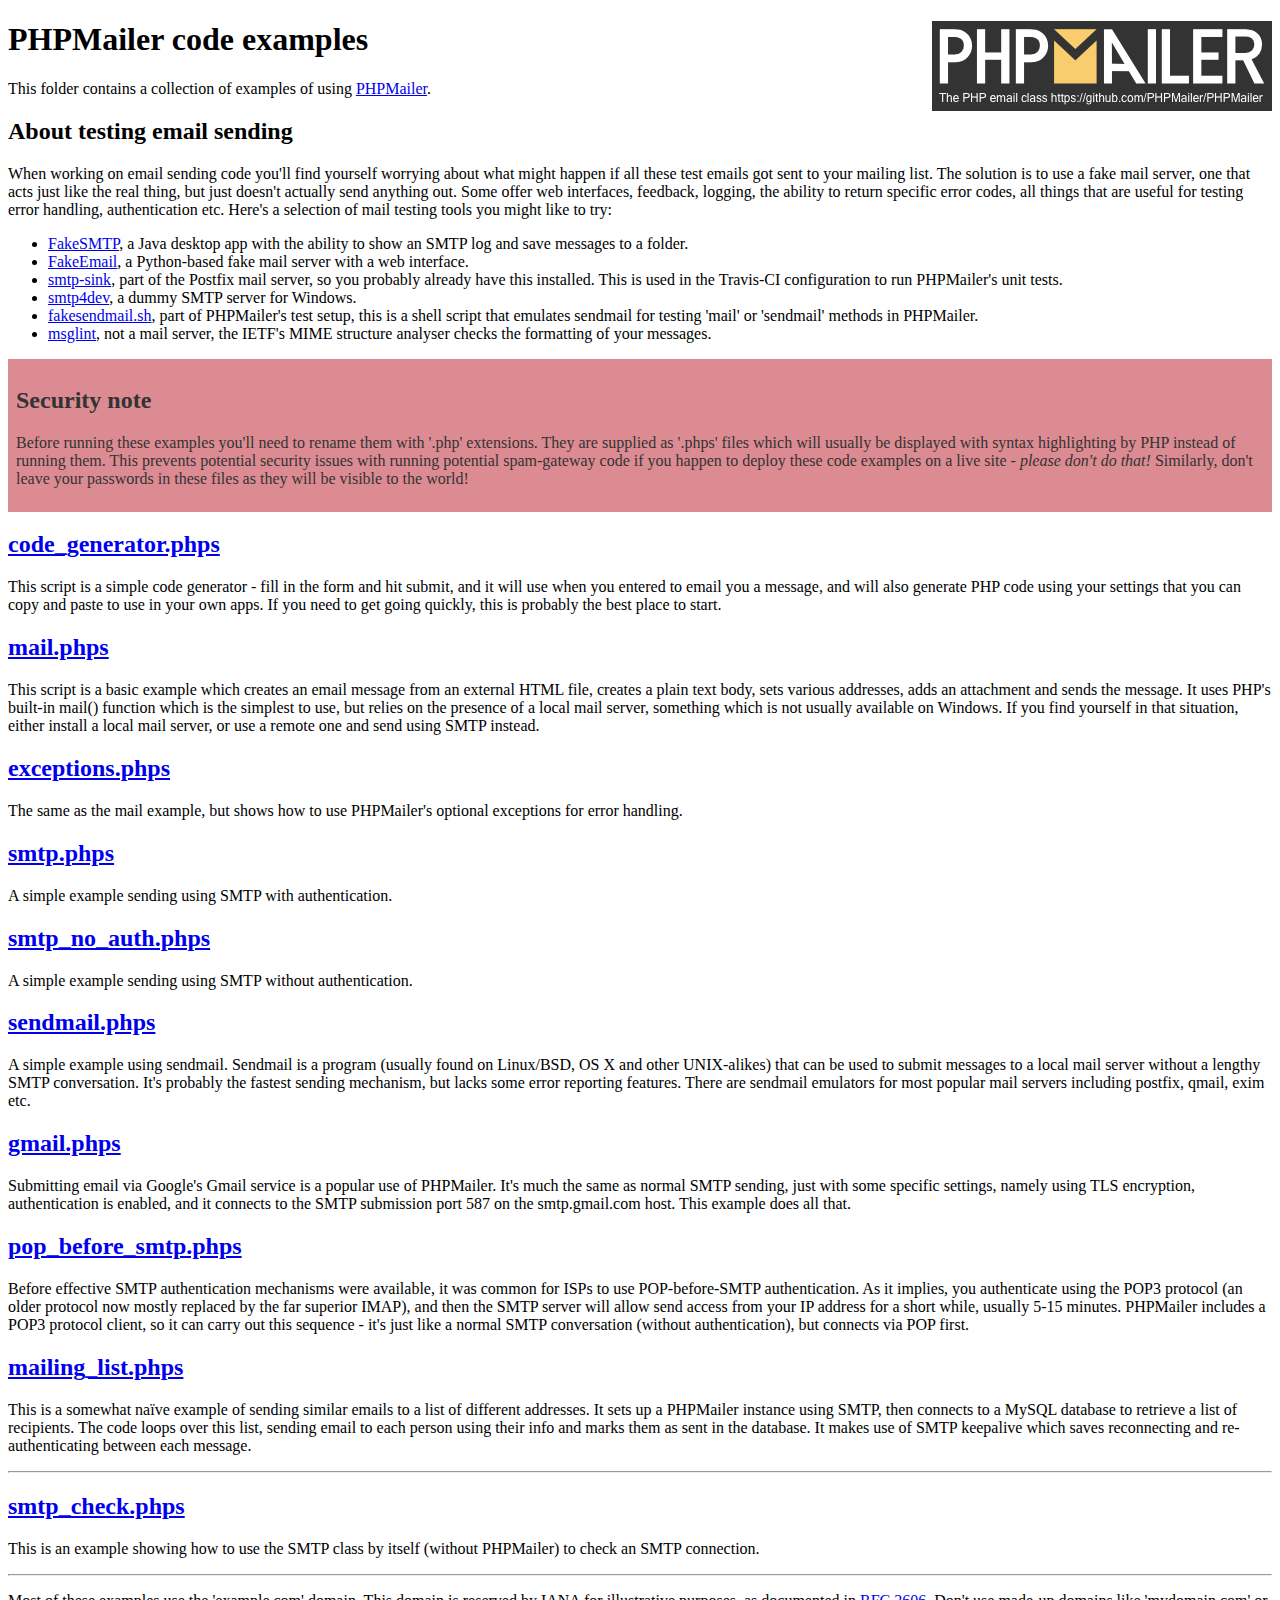
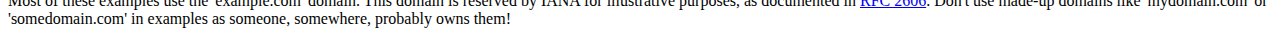
<file: php/phpMailer/examples/index.html>
<!DOCTYPE html>
<html>
<head>
	<meta charset="UTF-8">
	<title>PHPMailer Examples</title>
</head>
<body>
<h1>PHPMailer code examples<a href="https://github.com/PHPMailer/PHPMailer"><img src="images/phpmailer.png" style="float:right; border:0;" alt="PHPMailer logo"></a></h1>
<p>This folder contains a collection of examples of using <a href="https://github.com/PHPMailer/PHPMailer">PHPMailer</a>.</p>
<h2>About testing email sending</h2>
<p>When working on email sending code you'll find yourself worrying about what might happen if all these test emails got sent to your mailing list. The solution is to use a fake mail server, one that acts just like the real thing, but just doesn't actually send anything out. Some offer web interfaces, feedback, logging, the ability to return specific error codes, all things that are useful for testing error handling, authentication etc. Here's a selection of mail testing tools you might like to try:</p>
<ul>
  <li><a href="https://github.com/Nilhcem/FakeSMTP">FakeSMTP</a>, a Java desktop app with the ability to show an SMTP log and save messages to a folder. </li>
  <li><a href="https://github.com/isotoma/FakeEmail">FakeEmail</a>, a Python-based fake mail server with a web interface.</li>
  <li><a href="http://www.postfix.org/smtp-sink.1.html">smtp-sink</a>, part of the Postfix mail server, so you probably already have this installed. This is used in the Travis-CI configuration to run PHPMailer's unit tests.</li>
  <li><a href="http://smtp4dev.codeplex.com">smtp4dev</a>, a dummy SMTP server for Windows.</li>
  <li><a href="https://github.com/PHPMailer/PHPMailer/blob/master/test/fakesendmail.sh">fakesendmail.sh</a>, part of PHPMailer's test setup, this is a shell script that emulates sendmail for testing 'mail' or 'sendmail' methods in PHPMailer.</li>
  <li><a href="http://tools.ietf.org/tools/msglint/">msglint</a>, not a mail server, the IETF's MIME structure analyser checks the formatting of your messages.</li>
</ul>
<div style="padding: 8px; color: #333333; background-color: #dc8b92">
<h2>Security note</h2>
<p>Before running these examples you'll need to rename them with '.php' extensions. They are supplied as '.phps' files which will usually be displayed with syntax highlighting by PHP instead of running them. This prevents potential security issues with running potential spam-gateway code if you happen to deploy these code examples on a live site - <em>please don't do that!</em> Similarly, don't leave your passwords in these files as they will be visible to the world!</p>
</div>
<h2><a href="code_generator.phps">code_generator.phps</a></h2>
<p>This script is a simple code generator - fill in the form and hit submit, and it will use when you entered to email you a message, and will also generate PHP code using your settings that you can copy and paste to use in your own apps. If you need to get going quickly, this is probably the best place to start.</p>
<h2><a href="mail.phps">mail.phps</a></h2>
<p>This script is a basic example which creates an email message from an external HTML file, creates a plain text body, sets various addresses, adds an attachment and sends the message. It uses PHP's built-in mail() function which is the simplest to use, but relies on the presence of a local mail server, something which is not usually available on Windows. If you find yourself in that situation, either install a local mail server, or use a remote one and send using SMTP instead.</p>
<h2><a href="exceptions.phps">exceptions.phps</a></h2>
<p>The same as the mail example, but shows how to use PHPMailer's optional exceptions for error handling.</p>
<h2><a href="smtp.phps">smtp.phps</a></h2>
<p>A simple example sending using SMTP with authentication.</p>
<h2><a href="smtp_no_auth.phps">smtp_no_auth.phps</a></h2>
<p>A simple example sending using SMTP without authentication.</p>
<h2><a href="sendmail.phps">sendmail.phps</a></h2>
<p>A simple example using sendmail. Sendmail is a program (usually found on Linux/BSD, OS X and other UNIX-alikes) that can be used to submit messages to a local mail server without a lengthy SMTP conversation. It's probably the fastest sending mechanism, but lacks some error reporting features. There are sendmail emulators for most popular mail servers including postfix, qmail, exim etc.</p>
<h2><a href="gmail.phps">gmail.phps</a></h2>
<p>Submitting email via Google's Gmail service is a popular use of PHPMailer. It's much the same as normal SMTP sending, just with some specific settings, namely using TLS encryption, authentication is enabled, and it connects to the SMTP submission port 587 on the smtp.gmail.com host. This example does all that.</p>
<h2><a href="pop_before_smtp.phps">pop_before_smtp.phps</a></h2>
<p>Before effective SMTP authentication mechanisms were available, it was common for ISPs to use POP-before-SMTP authentication. As it implies, you authenticate using the POP3 protocol (an older protocol now mostly replaced by the far superior IMAP), and then the SMTP server will allow send access from your IP address for a short while, usually 5-15 minutes. PHPMailer includes a POP3 protocol client, so it can carry out this sequence - it's just like a normal SMTP conversation (without authentication), but connects via POP first.</p>
<h2><a href="mailing_list.phps">mailing_list.phps</a></h2>
<p>This is a somewhat naïve example of sending similar emails to a list of different addresses. It sets up a PHPMailer instance using SMTP, then connects to a MySQL database to retrieve a list of recipients. The code loops over this list, sending email to each person using their info and marks them as sent in the database. It makes use of SMTP keepalive which saves reconnecting and re-authenticating between each message.</p>
<hr>
<h2><a href="smtp_check.phps">smtp_check.phps</a></h2>
<p>This is an example showing how to use the SMTP class by itself (without PHPMailer) to check an SMTP connection.</p>
<hr>
<p>Most of these examples use the 'example.com' domain. This domain is reserved by IANA for illustrative purposes, as documented in <a href="http://tools.ietf.org/html/rfc2606">RFC 2606</a>. Don't use made-up domains like 'mydomain.com' or 'somedomain.com' in examples as someone, somewhere, probably owns them!</p>
</body>
</html>
</file>
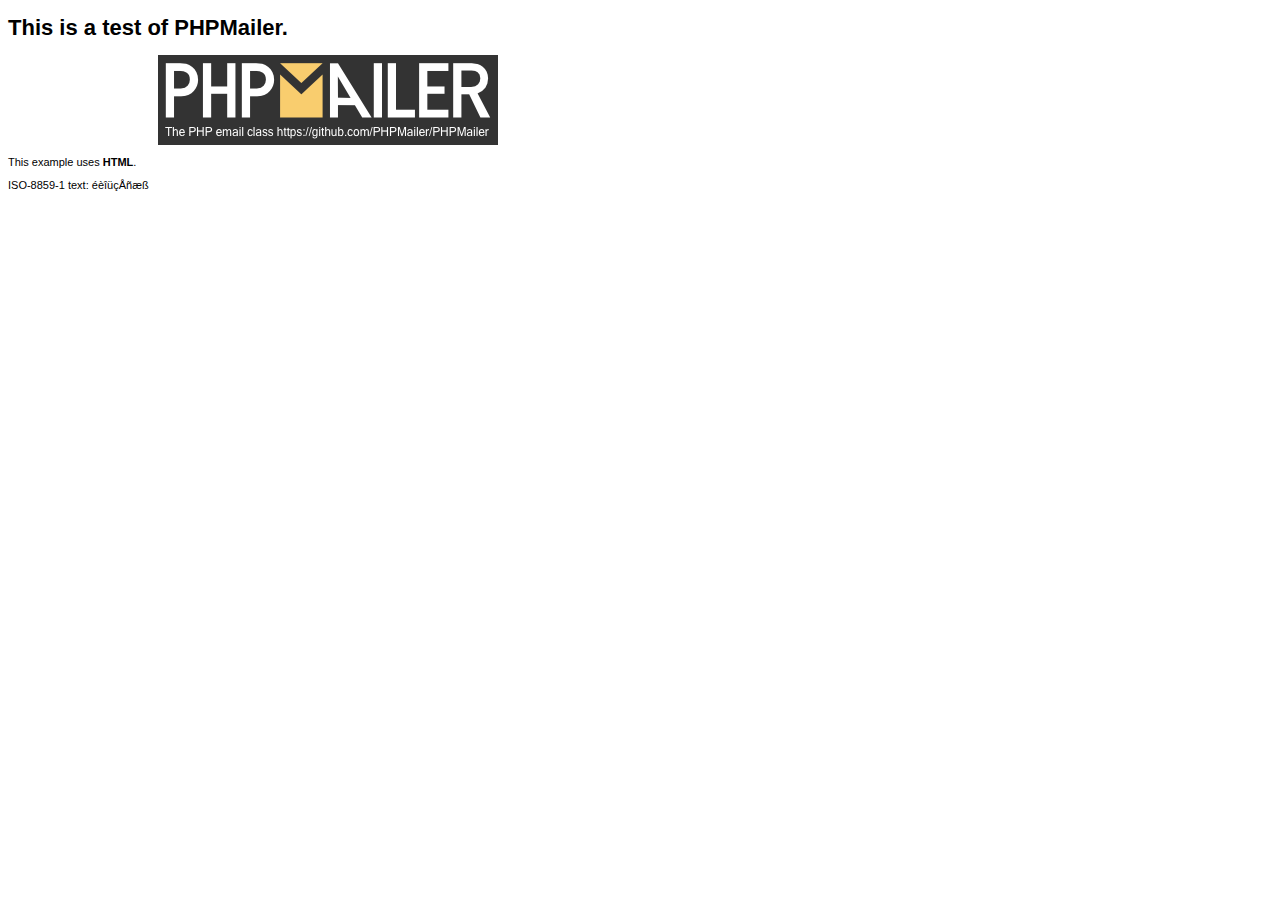
<file: php/phpMailer/examples/contents.html>
<!DOCTYPE HTML PUBLIC "-//W3C//DTD HTML 4.01 Transitional//EN" "http://www.w3.org/TR/html4/loose.dtd">
<html>
<head>
  <meta http-equiv="Content-Type" content="text/html; charset=iso-8859-1">
  <title>PHPMailer Test</title>
</head>
<body>
<div style="width: 640px; font-family: Arial, Helvetica, sans-serif; font-size: 11px;">
  <h1>This is a test of PHPMailer.</h1>
  <div align="center">
    <a href="https://github.com/PHPMailer/PHPMailer/"><img src="images/phpmailer.png" height="90" width="340" alt="PHPMailer rocks"></a>
  </div>
  <p>This example uses <strong>HTML</strong>.</p>
  <p>ISO-8859-1 text: ���������</p>
</div>
</body>
</html>
</file>
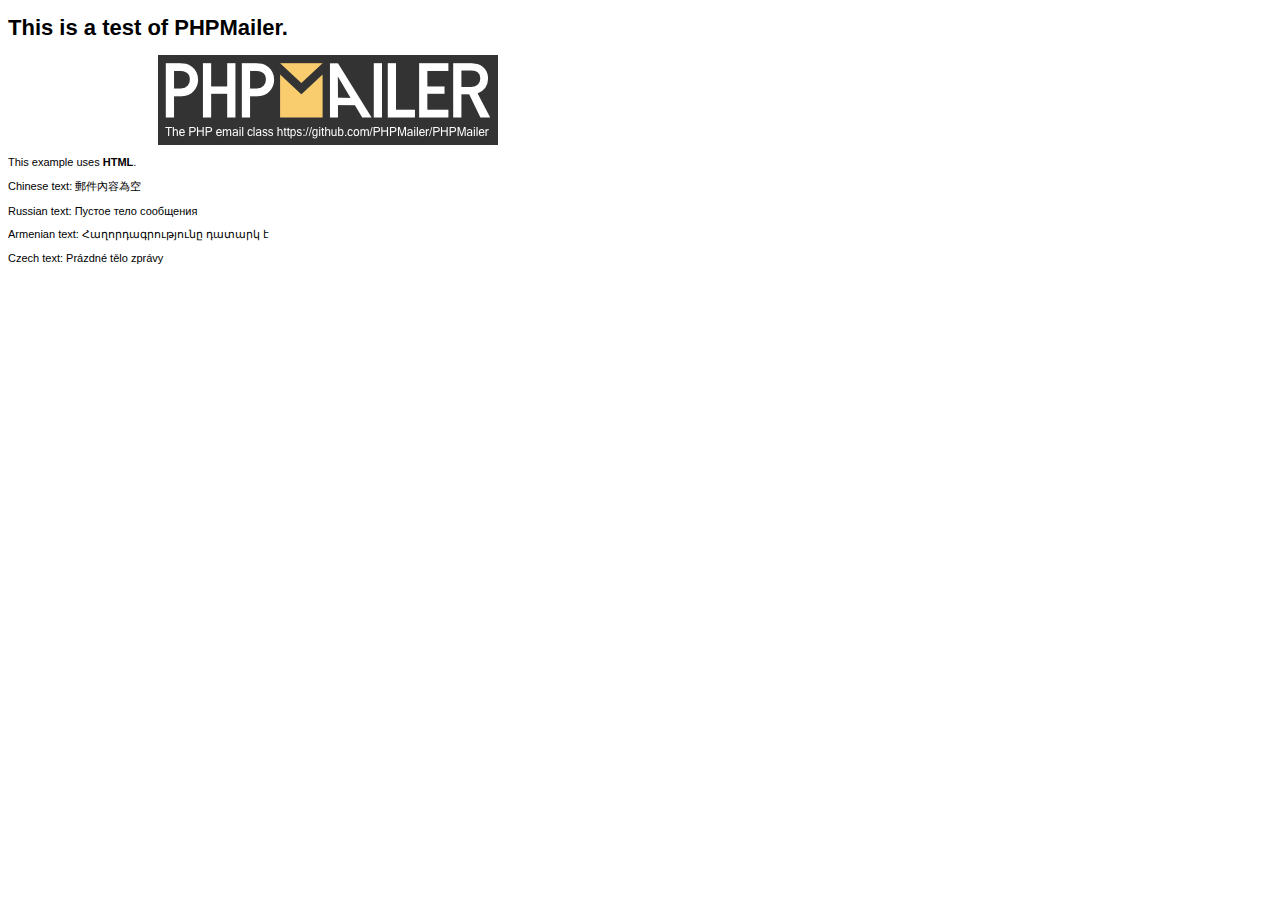
<file: php/phpMailer/examples/contentsutf8.html>
<!DOCTYPE HTML PUBLIC "-//W3C//DTD HTML 4.01 Transitional//EN" "http://www.w3.org/TR/html4/loose.dtd">
<html>
<head>
  <meta http-equiv="Content-Type" content="text/html; charset=utf-8">
  <title>PHPMailer Test</title>
</head>
<body>
<div style="width: 640px; font-family: Arial, Helvetica, sans-serif; font-size: 11px;">
  <h1>This is a test of PHPMailer.</h1>
  <div align="center">
    <a href="https://github.com/PHPMailer/PHPMailer/"><img src="images/phpmailer.png" height="90" width="340" alt="PHPMailer rocks"></a>
  </div>
  <p>This example uses <strong>HTML</strong>.</p>
  <p>Chinese text: 郵件內容為空</p>
  <p>Russian text: Пустое тело сообщения</p>
  <p>Armenian text: Հաղորդագրությունը դատարկ է</p>
  <p>Czech text: Prázdné tělo zprávy</p>
</div>
</body>
</html>
</file>
